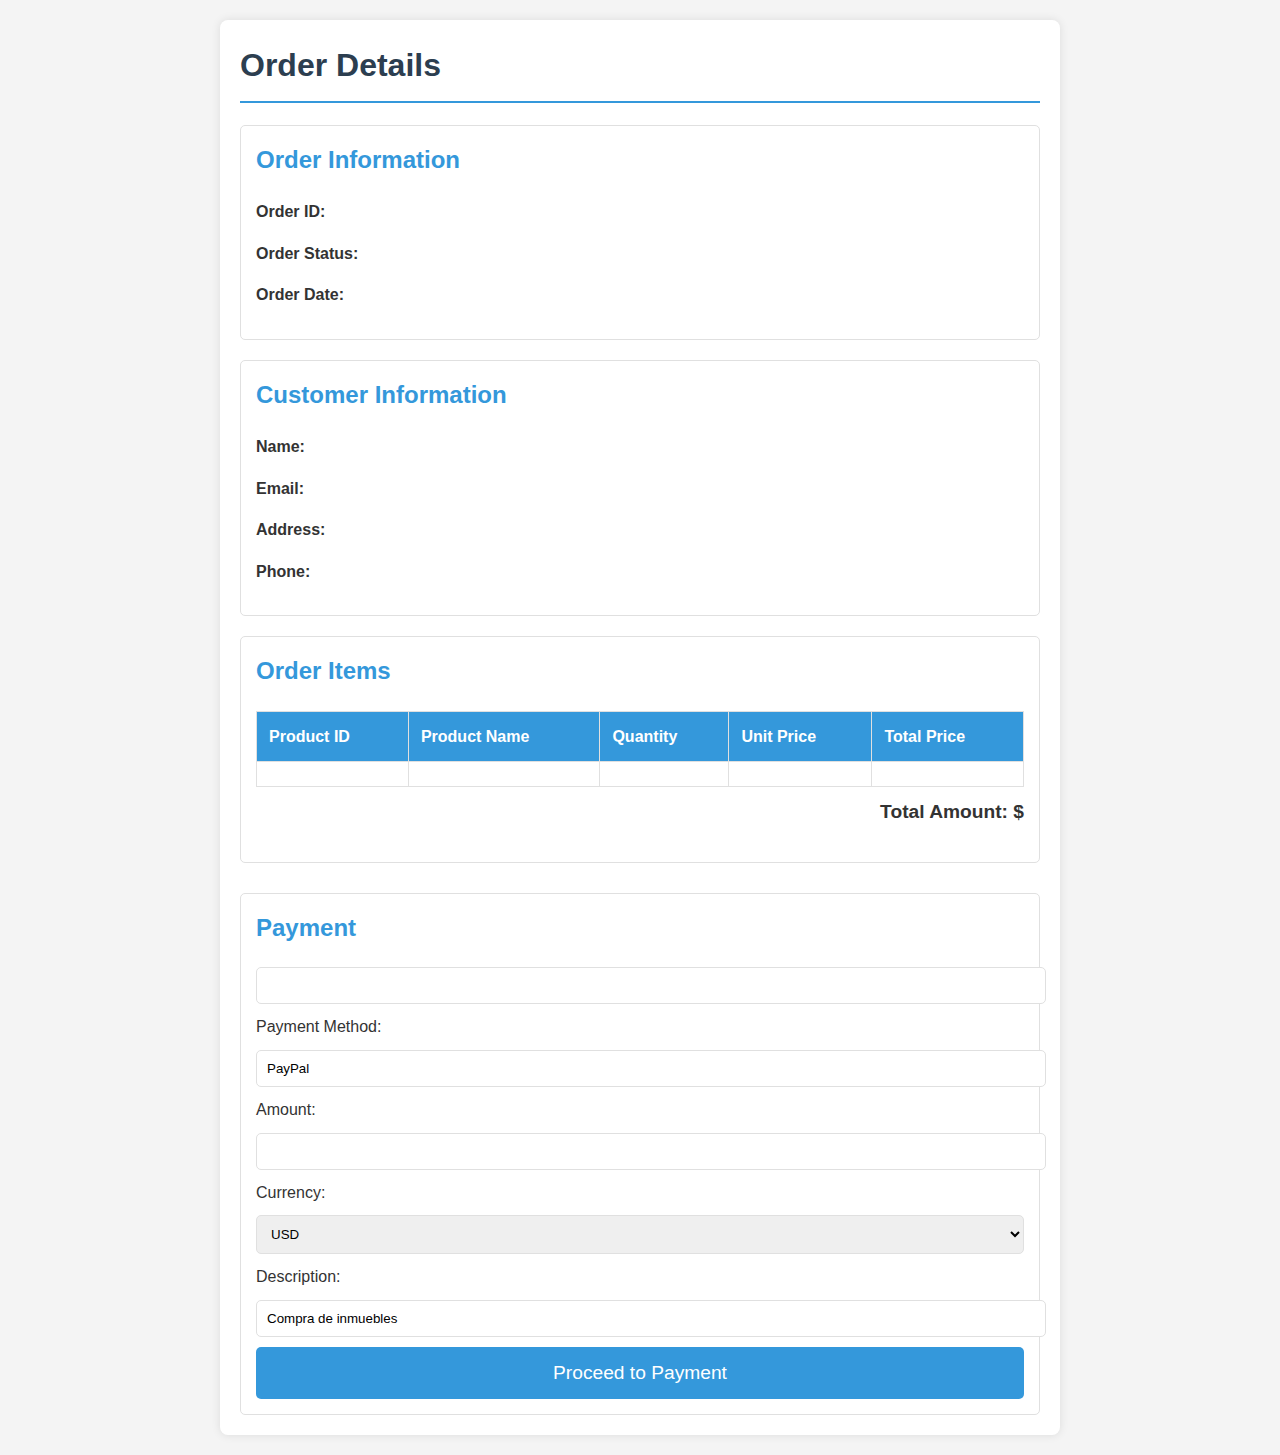
<file: PaymentServicePayPal/src/main/resources/templates/index.html>
<!DOCTYPE html>
<html xmlns:th="http://www.thymeleaf.org" lang="en">

<head>
    <meta charset="UTF-8">
    <meta name="viewport" content="width=device-width, initial-scale=1.0">
    <title>Order Details</title>
    <style>
        :root {
            --primary-color: #3498db;
            --secondary-color: #2c3e50;
            --background-color: #f4f4f4;
            --card-background: #ffffff;
            --text-color: #333333;
        }

        body {
            font-family: 'Arial', sans-serif;
            line-height: 1.6;
            color: var(--text-color);
            background-color: var(--background-color);
            margin: 0;
            padding: 20px;
        }

        .container {
            max-width: 800px;
            margin: 0 auto;
            background-color: var(--card-background);
            border-radius: 8px;
            box-shadow: 0 0 10px rgba(0, 0, 0, 0.1);
            padding: 20px;
        }

        h1 {
            color: var(--secondary-color);
            border-bottom: 2px solid var(--primary-color);
            padding-bottom: 10px;
            margin-top: 0;
        }

        .section {
            background-color: var(--card-background);
            border: 1px solid #e0e0e0;
            padding: 15px;
            margin-bottom: 20px;
            border-radius: 5px;
        }

        .section h2 {
            color: var(--primary-color);
            margin-top: 0;
        }

        table {
            width: 100%;
            border-collapse: collapse;
            margin-top: 10px;
        }

        th,
        td {
            border: 1px solid #e0e0e0;
            padding: 12px;
            text-align: left;
        }

        th {
            background-color: var(--primary-color);
            color: white;
        }

        .total {
            font-weight: bold;
            text-align: right;
            margin-top: 10px;
            font-size: 1.2em;
        }

        .pay-button {
            display: block;
            width: 100%;
            padding: 15px;
            background-color: #27ae60;
            color: white;
            border: none;
            border-radius: 5px;
            font-size: 1.2em;
            cursor: pointer;
            transition: background-color 0.3s ease;
        }

        .pay-button:hover {
            background-color: #2ecc71;
        }

        .payment-form {
            margin-top: 30px;
            padding: 15px;
            border: 1px solid #e0e0e0;
            border-radius: 5px;
            background-color: #ffffff;
        }

        .payment-form h2 {
            margin-top: 0;
            color: var(--primary-color);
        }

        .payment-form label {
            display: block;
            margin-bottom: 10px;
        }

        .payment-form input,
        .payment-form select {
            width: 100%;
            padding: 10px;
            margin-bottom: 10px;
            border: 1px solid #e0e0e0;
            border-radius: 5px;
        }

        .payment-form button {
            display: block;
            width: 100%;
            padding: 15px;
            background-color: #3498db;
            color: white;
            border: none;
            border-radius: 5px;
            font-size: 1.2em;
            cursor: pointer;
            transition: background-color 0.3s ease;
        }

        .payment-form button:hover {
            background-color: #2980b9;
        }

        @media (max-width: 600px) {
            body {
                padding: 10px;
            }

            table,
            th,
            td {
                font-size: 0.9em;
            }
        }
    </style>
</head>

<body>
    <div class="container">
        <h1>Order Details</h1>

        <div class="section">
            <h2>Order Information</h2>
            <p><strong>Order ID:</strong> <span th:text="${order.orderId}"></span></p>
            <p><strong>Order Status:</strong> <span th:text="${order.orderStatus}"></span></p>
            <p><strong>Order Date:</strong> <span
                    th:text="${#temporals.format(order.orderDate, 'yyyy-MM-dd HH:mm')}"></span></p>
        </div>

        <div class="section">
            <h2>Customer Information</h2>
            <p><strong>Name:</strong> <span th:text="${order.userName}"></span></p>
            <p><strong>Email:</strong> <span th:text="${order.userEmail}"></span></p>
            <p><strong>Address:</strong> <span th:text="${order.userAddress}"></span></p>
            <p><strong>Phone:</strong> <span th:text="${order.userPhone}"></span></p>
        </div>

        <div class="section">
            <h2>Order Items</h2>
            <table>
                <thead>
                    <tr>
                        <th>Product ID</th>
                        <th>Product Name</th>
                        <th>Quantity</th>
                        <th>Unit Price</th>
                        <th>Total Price</th>
                    </tr>
                </thead>
                <tbody>
                    <tr th:each="item : ${order.items}">
                        <td th:text="${item.productId}"></td>
                        <td th:text="${item.productName}"></td>
                        <td th:text="${item.quantity}"></td>
                        <td th:text="${#numbers.formatDecimal(item.unitPrice, 1, 2)}"></td>
                        <td th:text="${#numbers.formatDecimal(item.totalPrice, 1, 2)}"></td>
                    </tr>
                </tbody>
            </table>
            <p class="total">Total Amount: $<span th:text="${#numbers.formatDecimal(order.totalAmount, 1, 2)}"></span>
            </p>
        </div>
        <div class="payment-form">
            <h2>Payment</h2>
            <form action="/payment/create" method="post">
                <input type="text" id="orderid" name="orderid" th:value="${order.orderId}" readonly>
                <label for="method">Payment Method:</label>
                <input type="text" id="method" name="method" value="PayPal" readonly>
                <label for="amount">Amount:</label>
                <input type="number" id="amount" name="amount"
                    th:value="${order.totalAmount}" readonly>
                <label for="currency">Currency:</label>
                <select id="currency" name="currency">
                    <option value="USD" selected>USD</option>
                    <option value="EUR">EUR</option>
                    <option value="GBP">GBP</option>
                </select>
                <label for="description">Description:</label>
                <input type="text" id="description" name="description" value="Compra de inmuebles" readonly>
                <button type="submit">Proceed to Payment</button>
            </form>

        </div>
    </div>
</body>

</html>
</file>
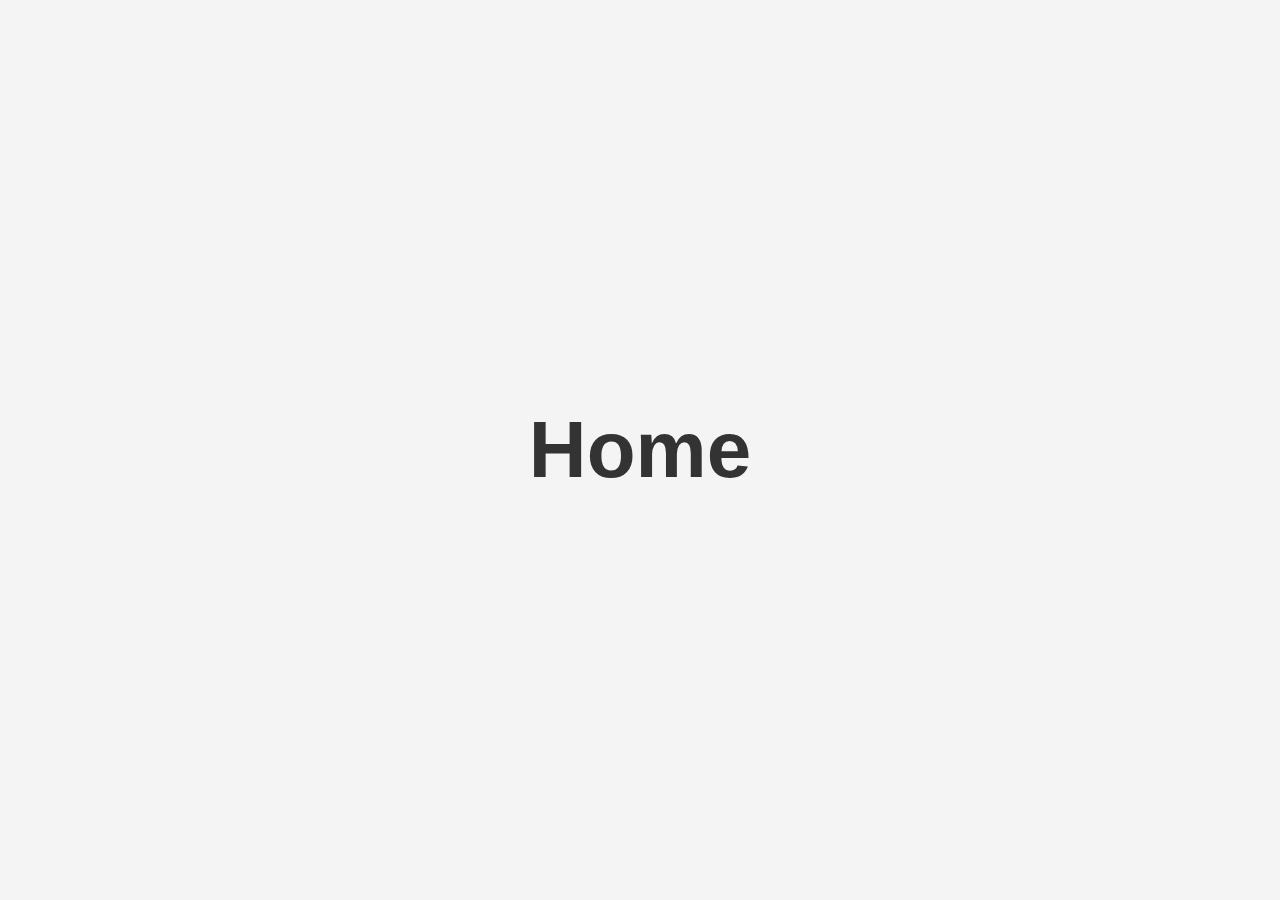
<file: PaymentServicePayPal/src/main/resources/templates/Home.html>
<!DOCTYPE html>
<html lang="en">
<head>
    <meta charset="UTF-8">
    <meta name="viewport" content="width=device-width, initial-scale=1.0">
    <title>Home</title>
    <style>
        body {
            display: flex;
            justify-content: center;
            align-items: center;
            height: 100vh;
            margin: 0;
            font-family: Arial, sans-serif;
            background-color: #f4f4f4;
            color: #333;
        }
        h1 {
            font-size: 5em;
            margin: 0;
        }
    </style>
</head>
<body>
    <h1>Home</h1>
</body>
</html>
</file>
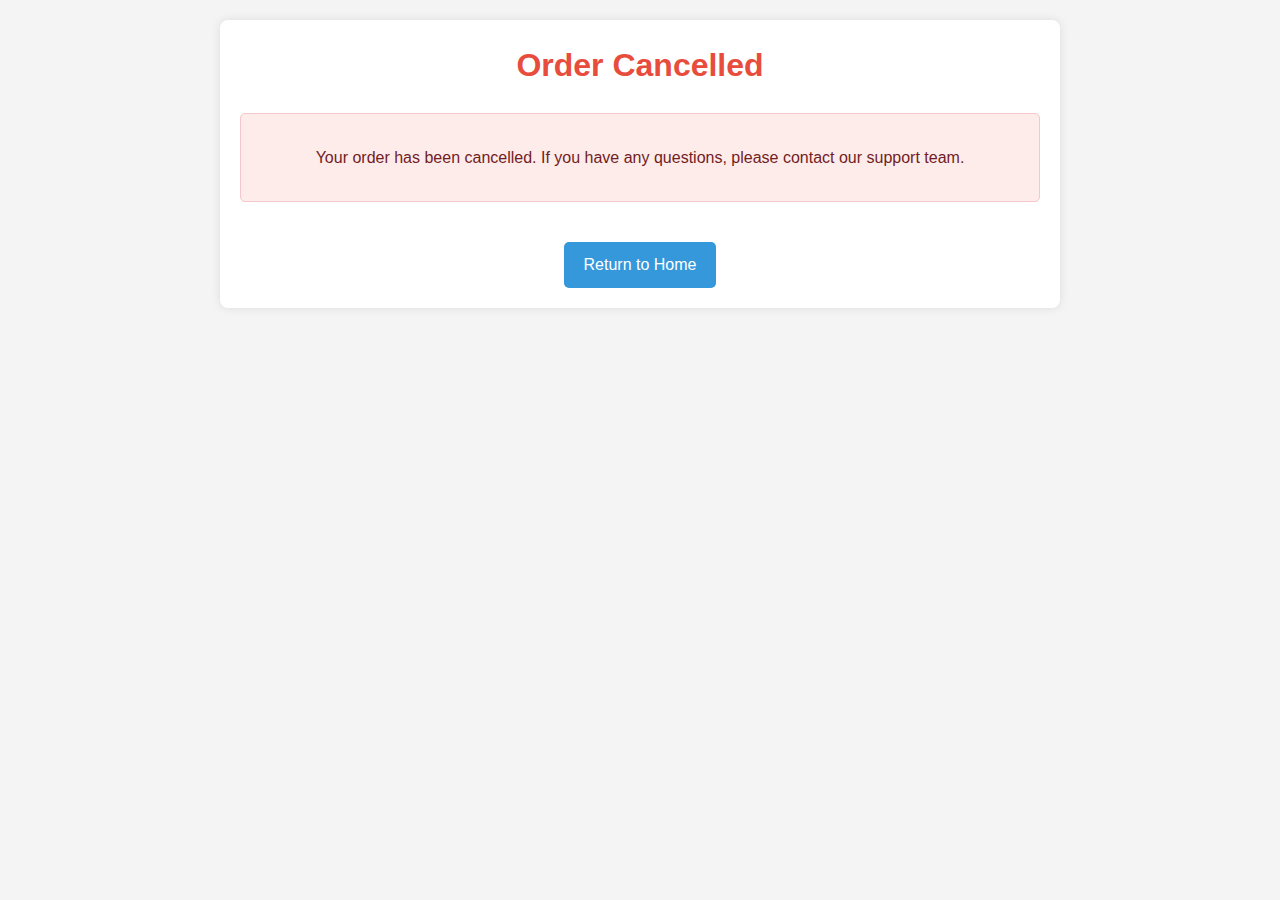
<file: PaymentServicePayPal/src/main/resources/templates/paymentCancel.html>
<!DOCTYPE html>
<html xmlns:th="http://www.thymeleaf.org" lang="en">
<head>
    <meta charset="UTF-8">
    <meta name="viewport" content="width=device-width, initial-scale=1.0">
    <title>Order Cancelled</title>
    <style>
        :root {
            --primary-color: #e74c3c;
            --background-color: #f4f4f4;
            --card-background: #ffffff;
            --text-color: #333333;
        }
        body {
            font-family: 'Arial', sans-serif;
            line-height: 1.6;
            color: var(--text-color);
            background-color: var(--background-color);
            margin: 0;
            padding: 20px;
        }
        .container {
            max-width: 800px;
            margin: 0 auto;
            background-color: var(--card-background);
            border-radius: 8px;
            box-shadow: 0 0 10px rgba(0,0,0,0.1);
            padding: 20px;
            text-align: center;
        }
        h1 {
            color: var(--primary-color);
            margin-top: 0;
        }
        .message {
            background-color: #fdecea;
            border: 1px solid #f5c6cb;
            padding: 15px;
            border-radius: 5px;
            color: #721c24;
            margin-bottom: 20px;
        }
        .button {
            display: inline-block;
            padding: 10px 20px;
            background-color: #3498db;
            color: white;
            border-radius: 5px;
            text-decoration: none;
            font-size: 1em;
            margin-top: 20px;
            transition: background-color 0.3s ease;
        }
        .button:hover {
            background-color: #2980b9;
        }
    </style>
</head>
<body>
    <div class="container">
        <h1>Order Cancelled</h1>
        <div class="message">
            <p>Your order has been cancelled. If you have any questions, please contact our support team.</p>
        </div>
        <a href="/" class="button">Return to Home</a>
    </div>
</body>
</html>
</file>
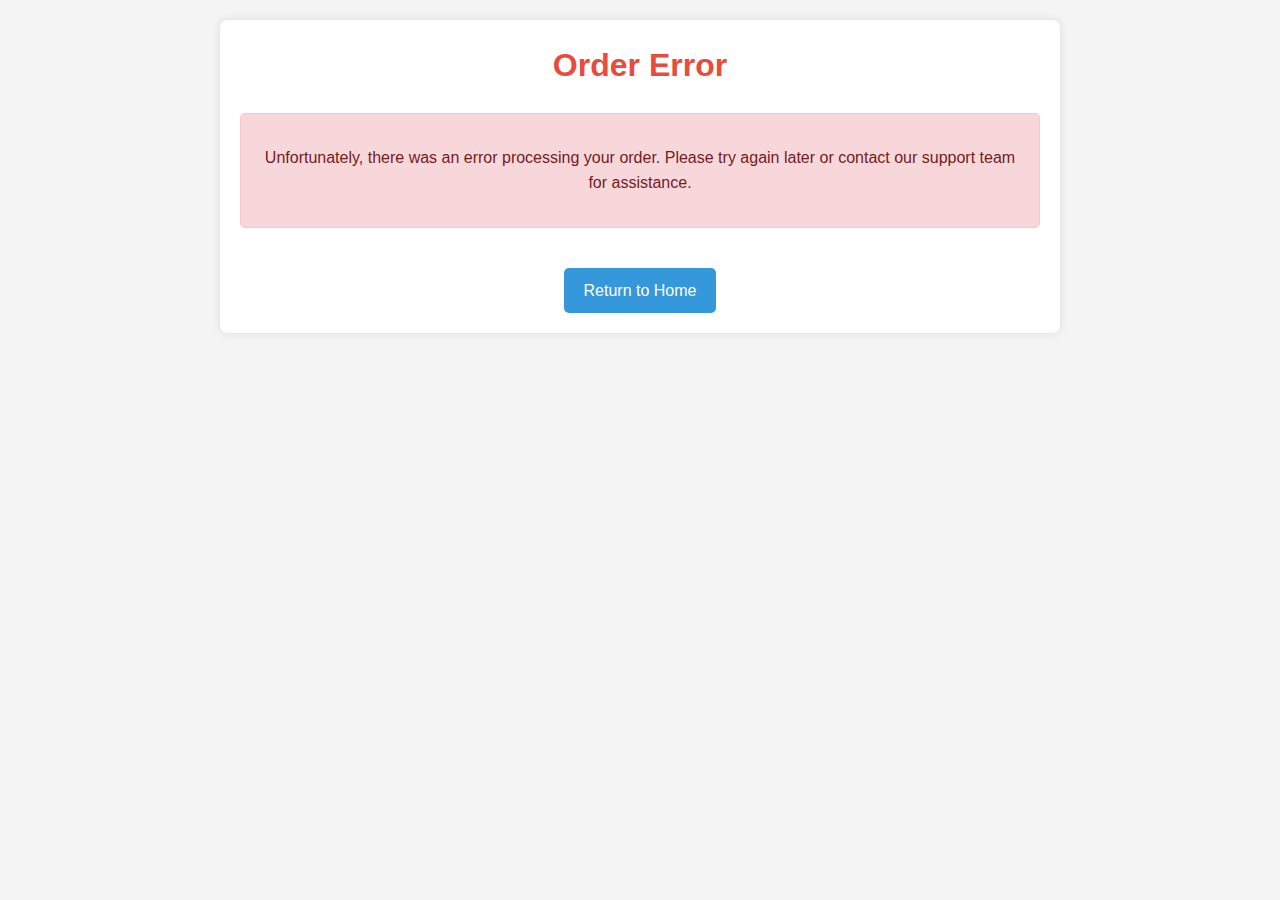
<file: PaymentServicePayPal/src/main/resources/templates/paymentError.html>
<!DOCTYPE html>
<html xmlns:th="http://www.thymeleaf.org" lang="en">
<head>
    <meta charset="UTF-8">
    <meta name="viewport" content="width=device-width, initial-scale=1.0">
    <title>Order Error</title>
    <style>
        :root {
            --primary-color: #e74c3c;
            --background-color: #f4f4f4;
            --card-background: #ffffff;
            --text-color: #333333;
        }
        body {
            font-family: 'Arial', sans-serif;
            line-height: 1.6;
            color: var(--text-color);
            background-color: var(--background-color);
            margin: 0;
            padding: 20px;
        }
        .container {
            max-width: 800px;
            margin: 0 auto;
            background-color: var(--card-background);
            border-radius: 8px;
            box-shadow: 0 0 10px rgba(0,0,0,0.1);
            padding: 20px;
            text-align: center;
        }
        h1 {
            color: var(--primary-color);
            margin-top: 0;
        }
        .message {
            background-color: #f8d7da;
            border: 1px solid #f5c6cb;
            padding: 15px;
            border-radius: 5px;
            color: #721c24;
            margin-bottom: 20px;
        }
        .button {
            display: inline-block;
            padding: 10px 20px;
            background-color: #3498db;
            color: white;
            border-radius: 5px;
            text-decoration: none;
            font-size: 1em;
            margin-top: 20px;
            transition: background-color 0.3s ease;
        }
        .button:hover {
            background-color: #2980b9;
        }
    </style>
</head>
<body>
    <div class="container">
        <h1>Order Error</h1>
        <div class="message">
            <p>Unfortunately, there was an error processing your order. Please try again later or contact our support team for assistance.</p>
        </div>
        <a href="/" class="button">Return to Home</a>
    </div>
</body>
</html>
</file>
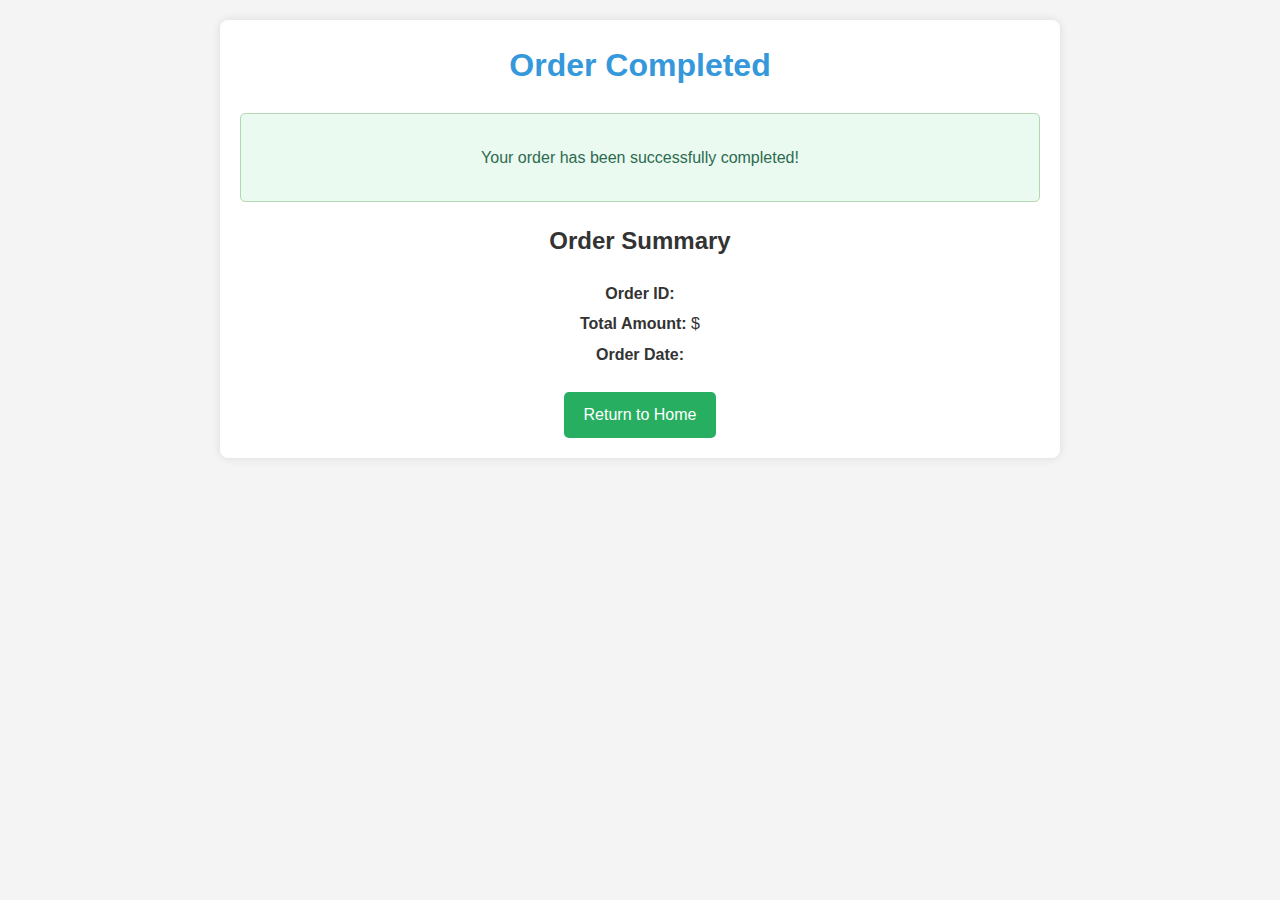
<file: PaymentServicePayPal/src/main/resources/templates/paymentSuccess.html>
<!DOCTYPE html>
<html xmlns:th="http://www.thymeleaf.org" lang="en">
<head>
    <meta charset="UTF-8">
    <meta name="viewport" content="width=device-width, initial-scale=1.0">
    <title>Order Completed</title>
    <style>
        :root {
            --primary-color: #3498db;
            --secondary-color: #2c3e50;
            --background-color: #f4f4f4;
            --card-background: #ffffff;
            --text-color: #333333;
        }
        body {
            font-family: 'Arial', sans-serif;
            line-height: 1.6;
            color: var(--text-color);
            background-color: var(--background-color);
            margin: 0;
            padding: 20px;
        }
        .container {
            max-width: 800px;
            margin: 0 auto;
            background-color: var(--card-background);
            border-radius: 8px;
            box-shadow: 0 0 10px rgba(0,0,0,0.1);
            padding: 20px;
            text-align: center;
        }
        h1 {
            color: var(--primary-color);
            margin-top: 0;
        }
        .message {
            background-color: #eafaf1;
            border: 1px solid #b2d8b2;
            padding: 15px;
            border-radius: 5px;
            color: #2d6a4f;
            margin-bottom: 20px;
        }
        .order-summary {
            margin-top: 20px;
        }
        .order-summary p {
            margin: 5px 0;
        }
        .button {
            display: inline-block;
            padding: 10px 20px;
            background-color: #27ae60;
            color: white;
            border-radius: 5px;
            text-decoration: none;
            font-size: 1em;
            margin-top: 20px;
            transition: background-color 0.3s ease;
        }
        .button:hover {
            background-color: #2ecc71;
        }
    </style>
</head>
<body>
    <div class="container">
        <h1>Order Completed</h1>
        <div class="message">
            <p>Your order has been successfully completed!</p>
        </div>
        <div class="order-summary">
            <h2>Order Summary</h2>
            <p><strong>Order ID:</strong> <span th:text="${order.orderId}"></span></p>
            <p><strong>Total Amount:</strong> $<span th:text="${#numbers.formatDecimal(order.totalAmount, 1, 2)}"></span></p>
            <p><strong>Order Date:</strong> <span th:text="${#temporals.format(order.orderDate, 'yyyy-MM-dd HH:mm')}"></span></p>
        </div>
        <a href="/" class="button">Return to Home</a>
    </div>
</body>
</html>
</file>
